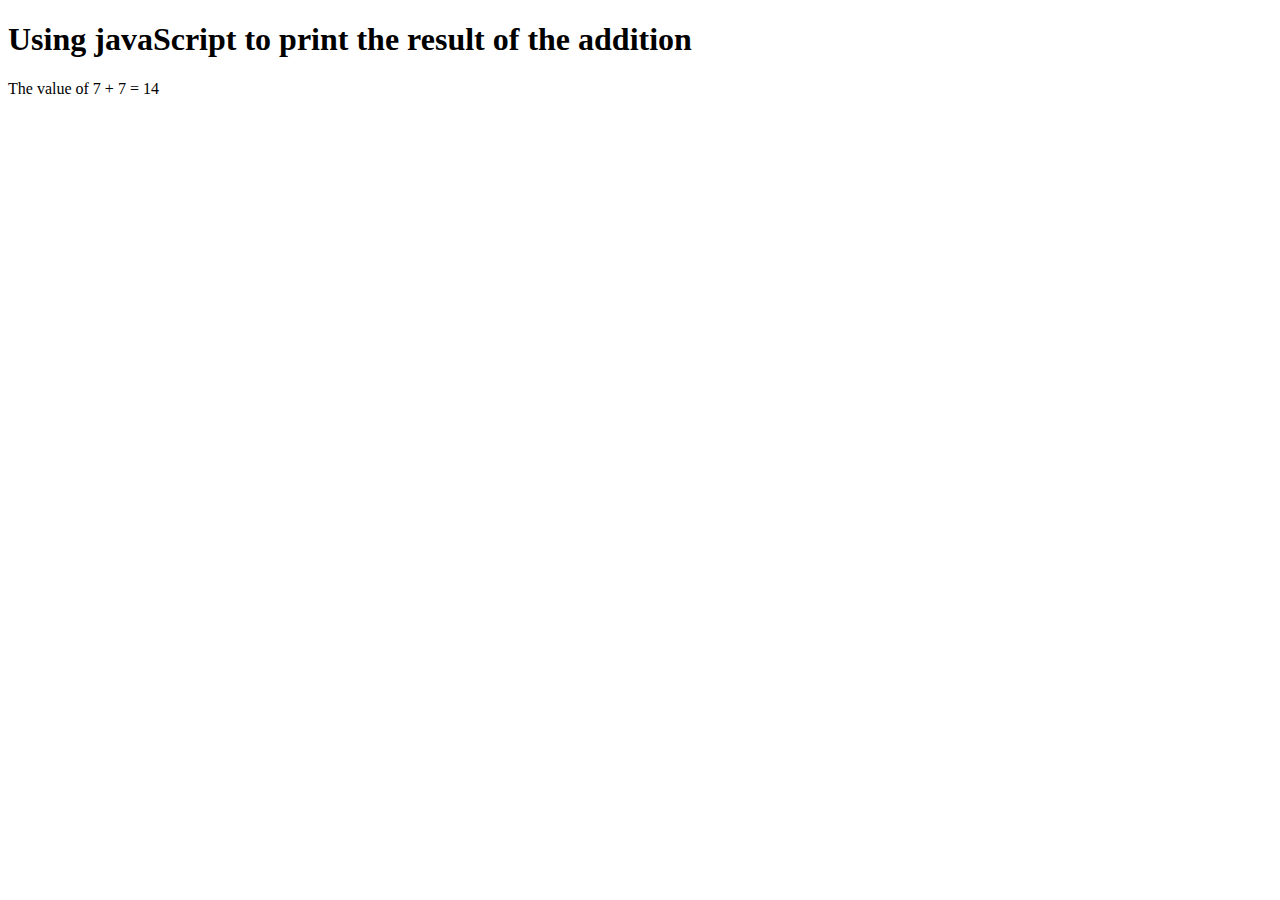
<file: addition/index.html>
<!DOCTYPE html>
<html lang="en">

<head>
    <meta charset="utf-8">

    <title> Adding</title>

</head>

<body>

    <h1> Using javaScript to print the result of the addition</h1>

    <p id="printResult"> </p>

    <script src="./app.js"></script>

</body>

</html>
</file>
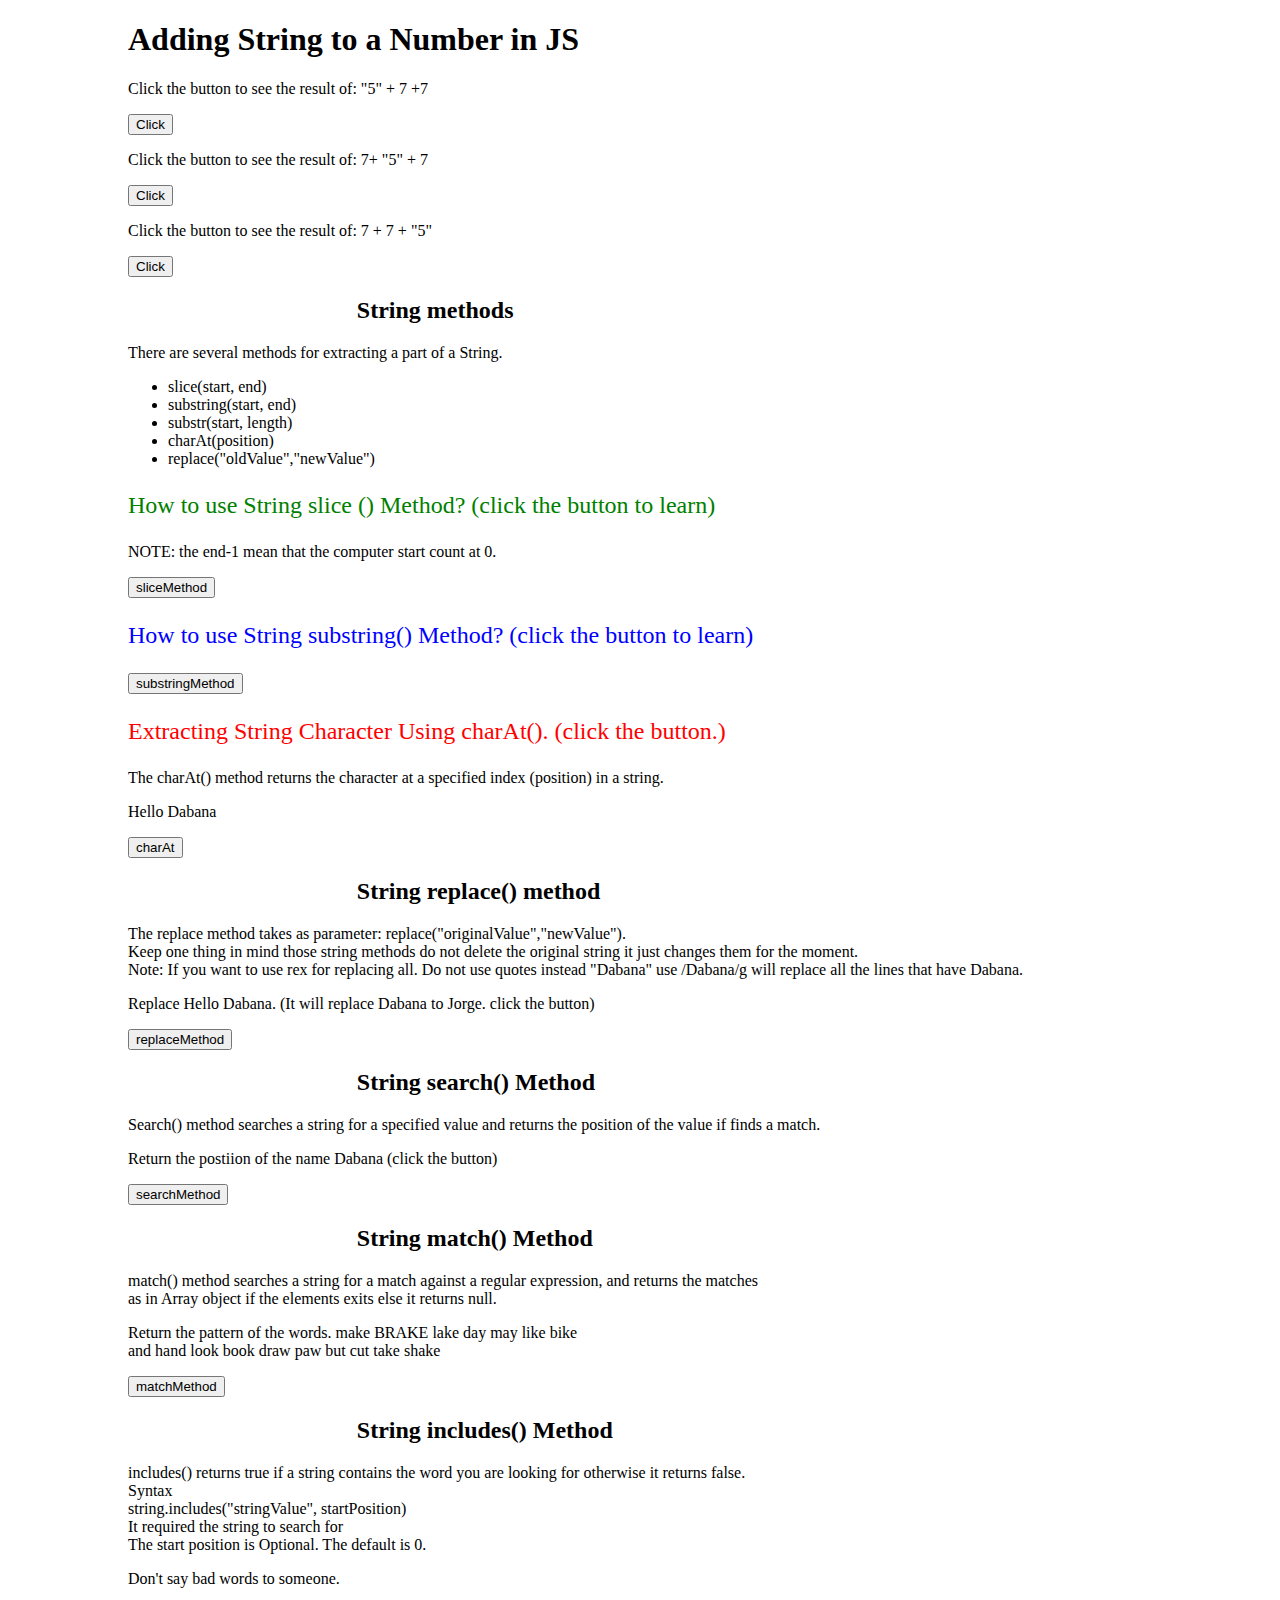
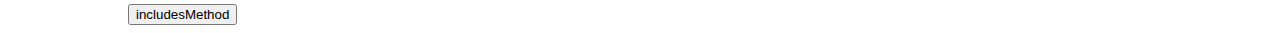
<file: AddStringToNum/index.html>
<!DOCTYPE html>
<html lang='en'>

<meta charset="utf-8">
<title> String Functions</title>

<link rel="stylesheet" href="./style.css">

<head>

</head>

<body>

    <div>
        <h1>Adding String to a Number in JS</h1>

        <section id="message1"></section>

        <p id='addition1'> Click the button to see the result of: "5" + 7 +7</p>

        <button type='button' onclick="StringAddition()">Click</button>

        <section id="message2"></section>

        <p id="addition2"> Click the button to see the result of: 7+ "5" + 7</p>


        <button type="button" onClick="StringAddition2()">Click</button>


        <section id="message3"></section>

        <p id="addition3">Click the button to see the result of: 7 + 7 + "5" </p>


        <button type='button' onclick="StringAddition3()">Click</button>
    </div>

    <div>

        <h2> String methods</h2>
        <p>There are several methods for extracting a part of a String.</p>
        <ul>
            <li>slice(start, end)</li>
            <li>substring(start, end)</li>
            <li>substr(start, length)</li>
            <li>charAt(position)</li>
            <li>replace("oldValue","newValue")</li>
        </ul>

        <p id="sliceMethod">How to use String slice () Method? (click the button to learn)</p>
        <p id="example4"></p>
        <p>NOTE: the end-1 mean that the computer start count at 0.</p>
        <button onclick="usingSliceFunction()">sliceMethod</button>

        <p id="substringMethod">How to use String substring() Method? (click the button to learn)</p>
        <p id="example5"></p>

        <button onclick="usingSubstringFunction()">substringMethod</button>

        <div>
            <p id="charAt">Extracting String Character Using charAt(). (click the button.)</p>
            <p>The charAt() method returns the character at a specified index (position) in a string.</p>

            <p id="example6">Hello Dabana</p>

            <button onclick="usingCharAt()">charAt</button>

        </div>
        <div>

            <h2> String replace() method</h2>
            <p>The replace method takes as parameter: replace("originalValue","newValue").
                <br>Keep one thing in mind those string methods do not delete the original string it just changes them
                for
                the moment.
                <br>
                Note: If you want to use rex for replacing all. Do not use quotes instead "Dabana" use /Dabana/g will
                replace all the
                lines that have Dabana.
            </p>

            <p id="example7">Replace Hello Dabana. (It will replace Dabana to Jorge. click the button)</p>

            <button onclick="replaceMeth()">replaceMethod</button>

        </div>

        <div>
            <h2> String search() Method </h2>
            <p>Search() method searches a string for a specified value and returns the position of the value if finds a
                match.</p>

            <p id='example8'>Return the postiion of the name Dabana (click the button)</p>

            <!--<p id="infor"></p>-->

            <button onclick="searchMeth()">searchMethod</button>

        </div>

        <div>
            <h2> String match() Method</h2>

            <p> match() method searches a string for a match against a regular expression, and returns the matches<br>
                as in Array object if the elements exits else it returns null.</p>

            <p id="example9">Return the pattern of the words. make BRAKE lake day may like bike<br>
                and hand look book draw paw but cut take shake</p>

            <p id="info"></p>

            <button onclick="matchMeth()">matchMethod</button>
        </div>

        <div>
            <h2>String includes() Method</h2>

            <p>includes() returns true if a string contains the word you are looking for otherwise it returns false.<br>
                Syntax<br>
                string.includes("stringValue", startPosition)<br>

                It required the string to search for<br>
                The start position is Optional. The default is 0.


            </p>

            <p id="example10">Don't say bad words to someone.</p>

            <button onclick="includesMeth()">includesMethod</button>


        </div>


    </div>


    <script src="./app.js"></script>

</body>



</html>
</file>
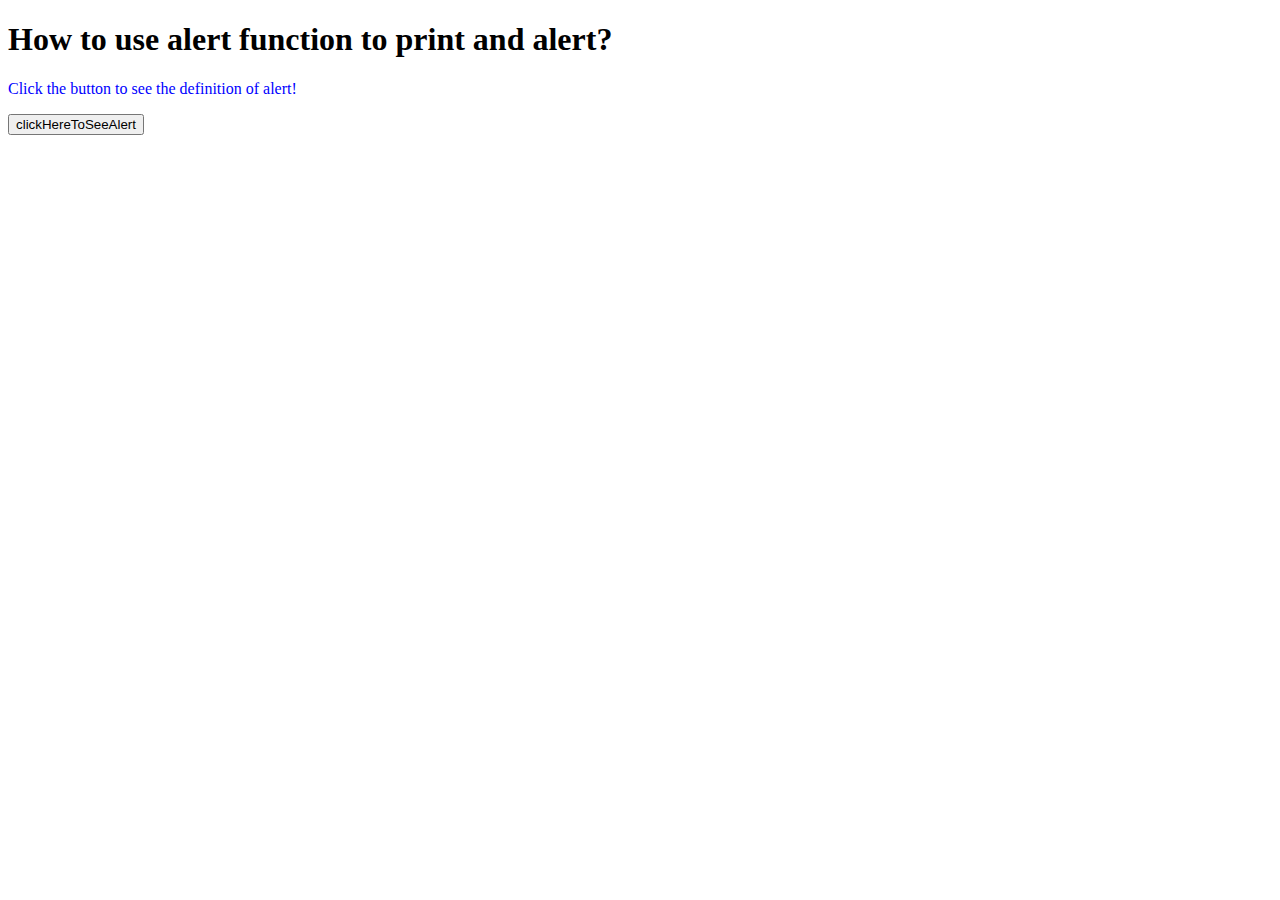
<file: AlertFunction/index.html>
<!DOCTYPE html>
<html lang='en'>

<head>
    <meta charset="utf-8">

    <title> Alert function</title>

    <link rel="stylesheet" href="./style.css">

</head>

<body>

    <h1> How to use alert function to print and alert?</h1>

    <p id="value"> Click the button to see the definition of alert!</p>

    <button type="button" onclick="showAlert()">clickHereToSeeAlert</button>
    <script src="./app.js"></script>

</body>

</html>
</file>
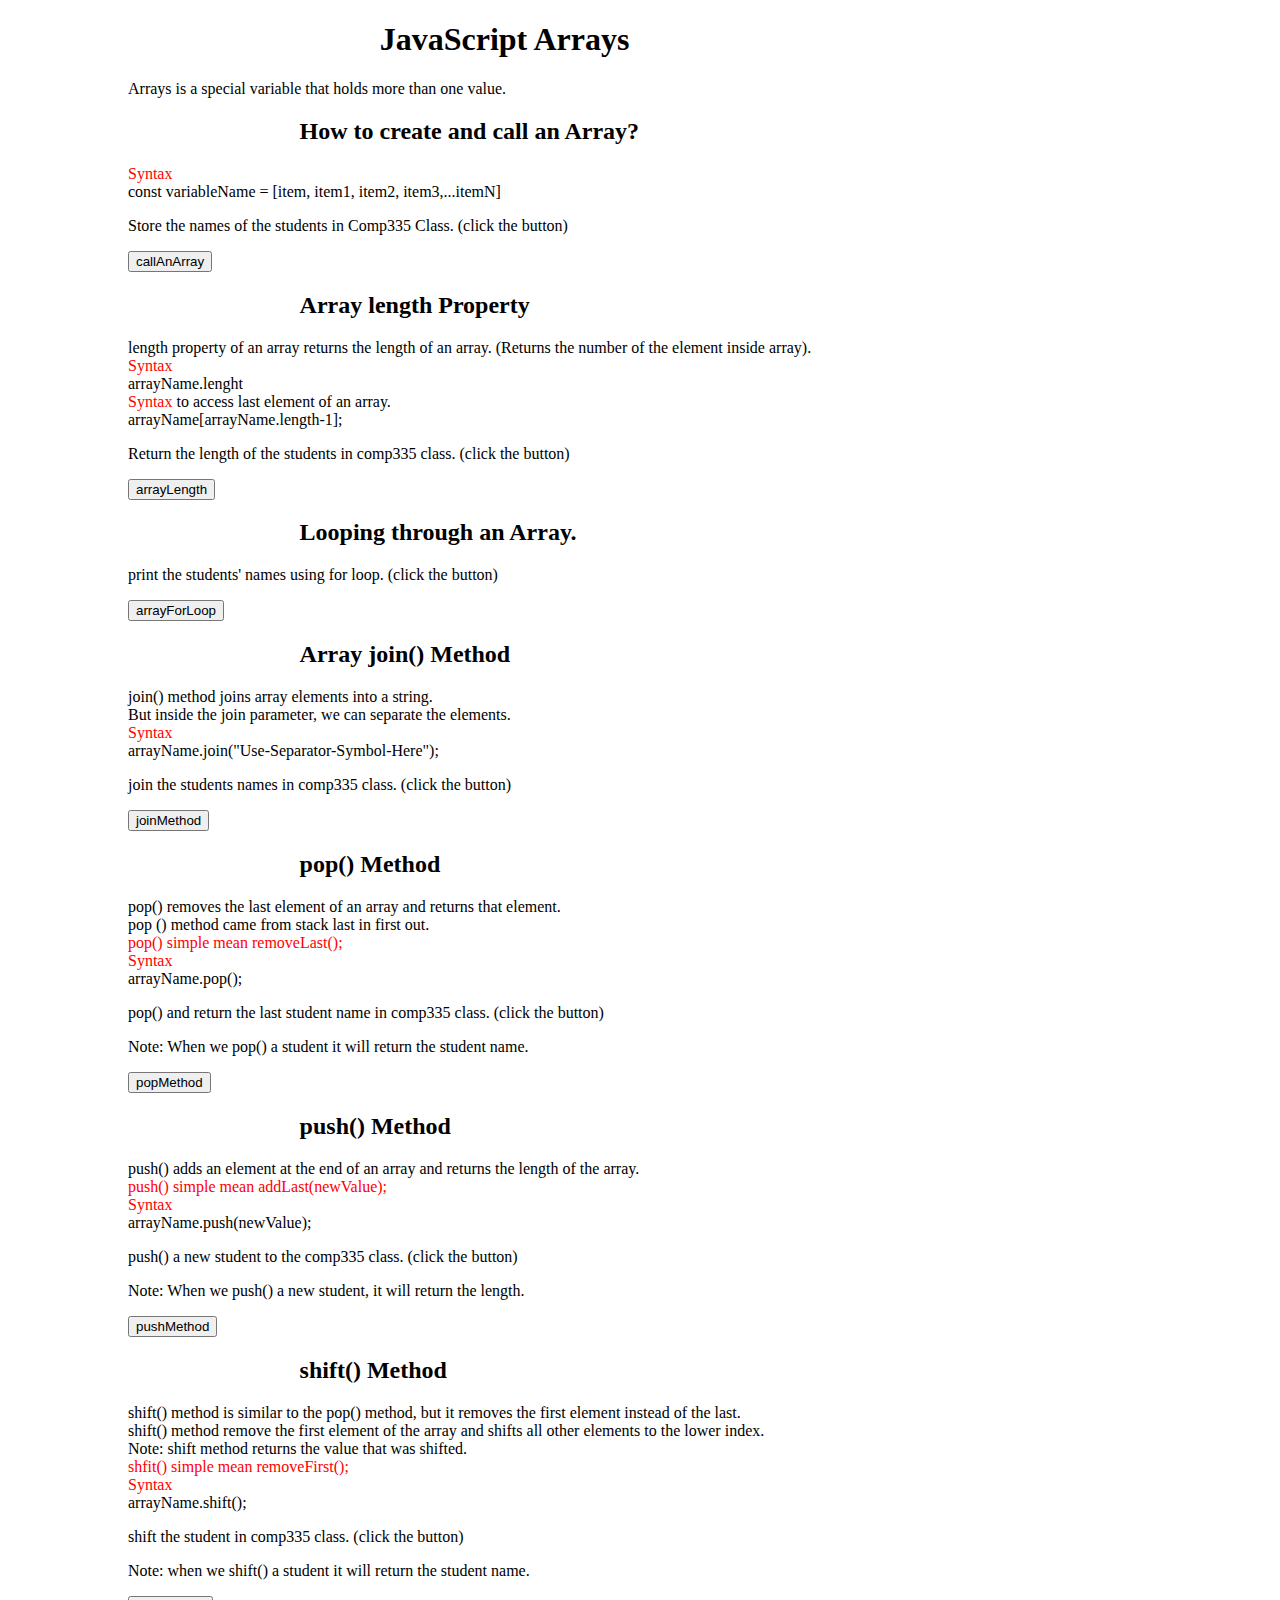
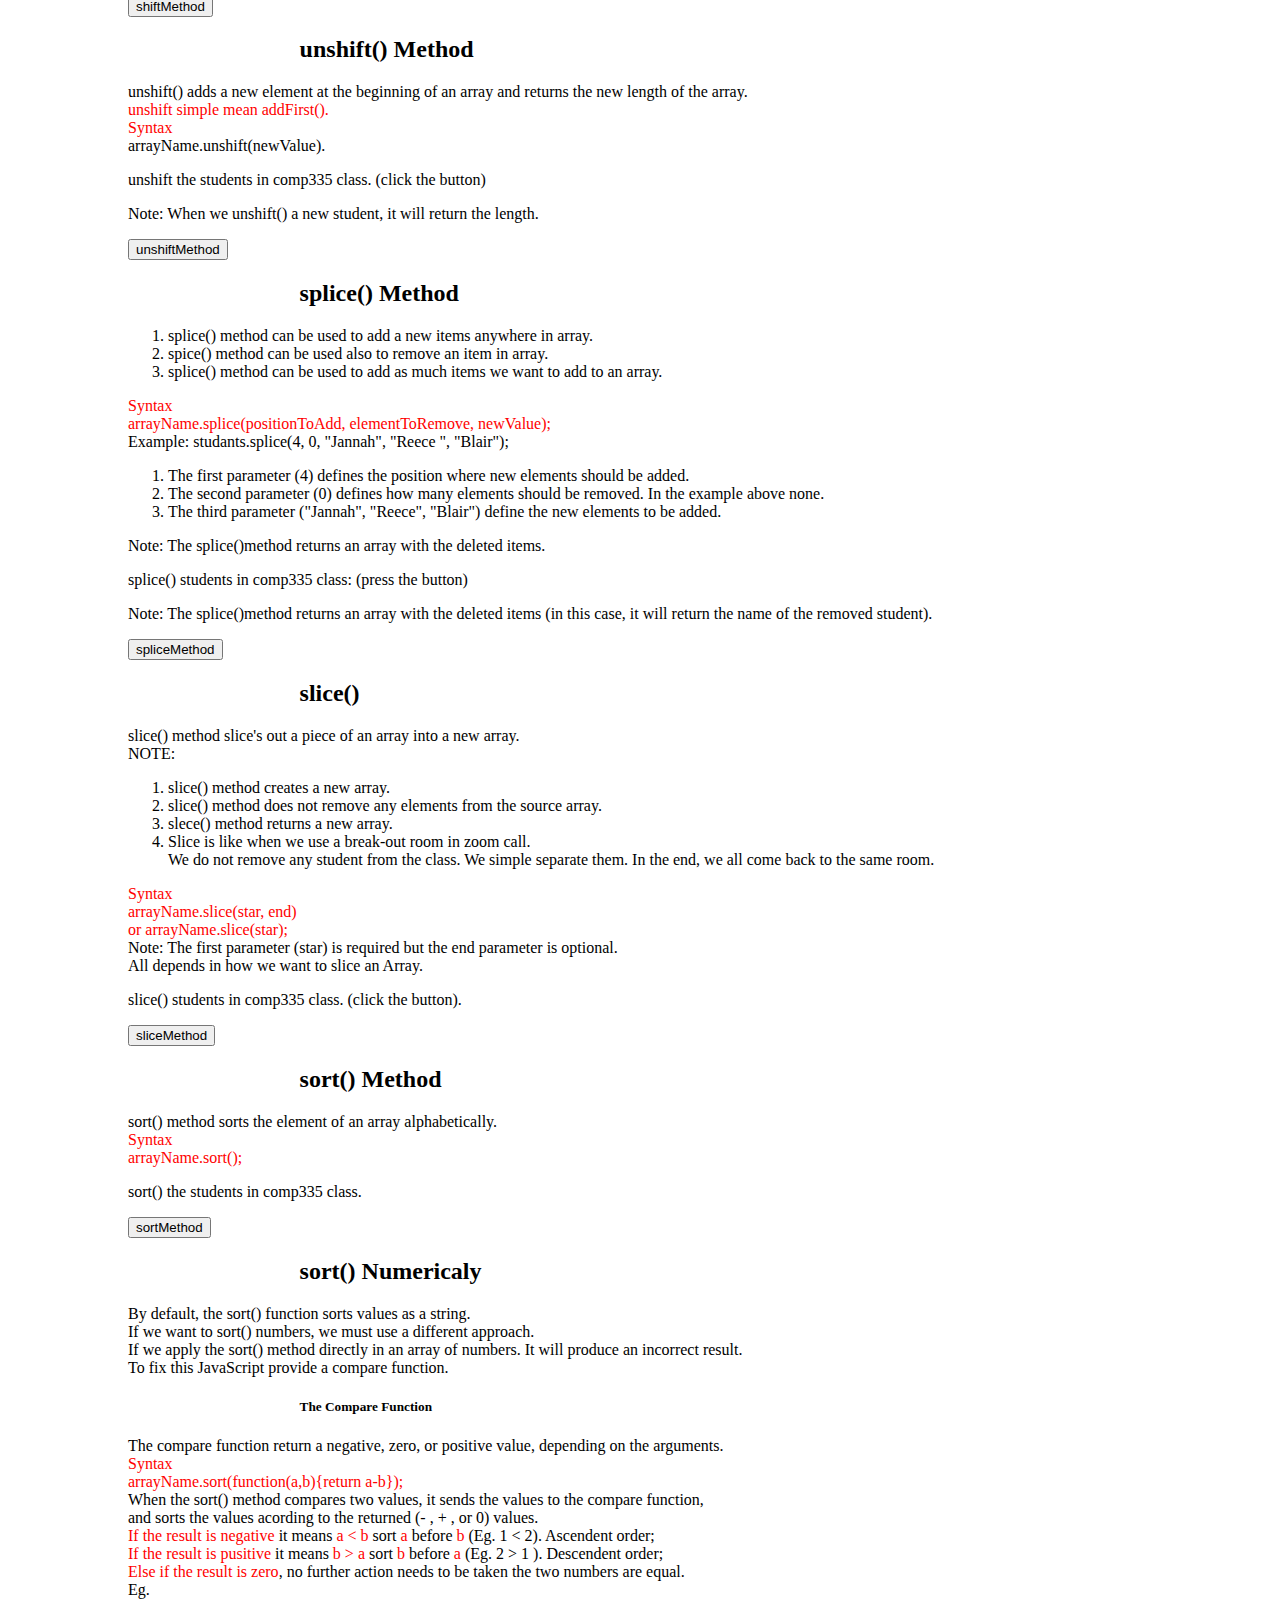
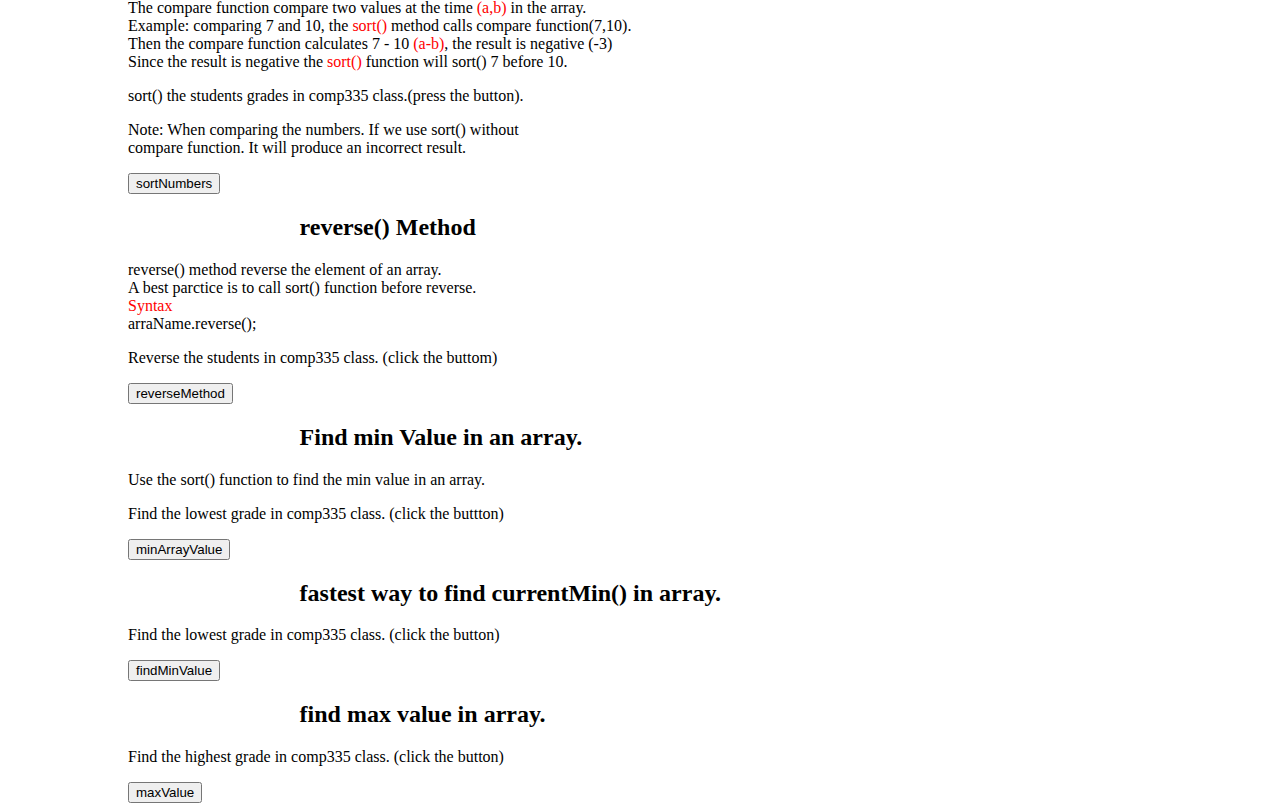
<file: Arrays/index.htm>
<!DOCTYPE html>
<html>

<head>
    <meta charset="utf-8">

    <title> JavaScript Arrays functions</title>

    <link rel="stylesheet" href="./style.css">

</head>

<body>

    <div>
        <h1> JavaScript Arrays </h1>
        <p>Arrays is a special variable that holds more than one value.</p>
    </div>

    <div>
        <h2>How to create and call an Array?</h2>

        <p>
            <d>Syntax</d><br>
            const variableName = [item, item1, item2, item3,...itemN]
            <br>
        <p id="example1">Store the names of the students in Comp335 Class. (click the button)</p>

        <button onclick="callArray()">callAnArray</button>
        </p>
    </div>
    <div>
        <h2> Array length Property</h2>
        <p> length property of an array returns the length of an array. (Returns the number of the element inside
            array).
            <br>
            <d>Syntax</d> <br>
            arrayName.lenght
            <br>
            <d>Syntax</d> to access last element of an array.<br>

            arrayName[arrayName.length-1];
        </p>


        <p id="example2">Return the length of the students in comp335 class. (click the button)</p>

        <button onclick="arrayLength()">arrayLength</button>

    </div>

    <div>
        <h2>Looping through an Array.</h2>

        <p id="example3">print the students' names using for loop. (click the button)</p>
        <button onclick="arrayLooping()">arrayForLoop</button>

    </div>

    <div>
        <h2> Array join() Method</h2>
        <p>join() method joins array elements into a string.<br> But inside the join parameter, we can separate the
            elements.

            <br>
            <d>Syntax</d><br>

            arrayName.join("Use-Separator-Symbol-Here");

        </p>


        <p id="example4">join the students names in comp335 class. (click the button)</p>

        <button onclick="joinMeth()">joinMethod</button>
    </div>

    <div>
        <h2>pop() Method</h2>
        <p>pop() removes the last element of an array and returns that element.
            <br>
            pop () method came from stack last in first out. <br>

            <d>pop() simple mean removeLast();</d><br>
            <d>Syntax</d><br>
            arrayName.pop();

        <p id="example5">pop() and return the last student name in comp335 class. (click the button)</p>
        <p id="example6">Note: When we pop() a student it will return the student name.</p>
        <p id="example7"></p>

        <button onclick="popMeth()">popMethod</button>


        </p>
    </div>

    <div>

        <h2>push() Method</h2>

        <p>push() adds an element at the end of an array and returns the length of the array. <br>

            <d>push() simple mean addLast(newValue);</d><br>
            <d>Syntax</d><br>
            arrayName.push(newValue);

        </p>

        <p id="example8">push() a new student to the comp335 class. (click the button)</p>

        <p id="example9">Note: When we push() a new student, it will return the length.</p>

        <p id="example10"></p>

        <button onclick="pushMeth()">pushMethod</button>
    </div>

    <div>
        <h2>shift() Method </h2>
        <p> shift() method is similar to the pop() method, but it removes the first element instead of the last.<br>
            shift() method remove the first element of the array and shifts all other elements to the lower index.<br>
            Note: shift method returns the value that was shifted. <br>

            <d>shfit() simple mean removeFirst();</d><br>
            <d>Syntax</d> <br>

            arrayName.shift();

        </p>

        <p id="example11"> shift the student in comp335 class. (click the button)</p>

        <p id="example12">Note: when we shift() a student it will return the student name.</p>

        <p id="example13"></p>


        <button onclick="shiftMeth()">shiftMethod</button>

    </div>

    <div>
        <h2>unshift() Method</h2>

        <p>unshift() adds a new element at the beginning of an array and returns the new length of the array.<br>
            <d>unshift simple mean addFirst().</d> <br>
            <d>Syntax</d><br>
            arrayName.unshift(newValue).
        </p>
        <p id="example14">unshift the students in comp335 class. (click the button)</p>
        <p id="example15">Note: When we unshift() a new student, it will return the length.</p>
        <p id="example16"></p>

        <button onclick="unshiftMeth()">unshiftMethod</button>


    </div>

    <div>
        <h2>splice() Method</h2>
        <p>
        <ol>
            <li>splice() method can be used to add a new items anywhere in array.</li>
            <li>spice() method can be used also to remove an item in array.</li>
            <li>splice() method can be used to add as much items we want to add to an array.</li>
        </ol>
        <d>Syntax</d><br>
        <d>arrayName.splice(positionToAdd, elementToRemove, newValue);</d><br>
        Example: studants.splice(4, 0, "Jannah", "Reece ", "Blair"); <br>

        <ol>
            <li>The first parameter (4) defines the position where new elements should be added.</li>
            <li>The second parameter (0) defines how many elements should be removed. In the example above none.</li>
            <li>The third parameter ("Jannah", "Reece", "Blair") define the new elements to be added.</li>
        </ol>
        Note: The splice()method returns an array with the deleted items.

        </p>

        <p id="example17">splice() students in comp335 class: (press the button)</p>

        <p id="example18">Note: The splice()method returns an array with the deleted items (in this case, it will return
            the name of the removed student).</p>
        <p id="example19"></p>

        <button onclick="spliceMeth()">spliceMethod</button>
    </div>

    <div>
        <h2>slice()</h2>

        <p>
            slice() method slice's out a piece of an array into a new array. <br>
            NOTE:
        <ol>
            <li>slice() method creates a new array.</li>
            <li>slice() method does not remove any elements from the source array.</li>
            <li>slece() method returns a new array.</li>
            <li>Slice is like when we use a break-out room in zoom call.<br> We do not remove any student from the
                class.
                We simple separate them. In the end, we all come back to the same room.</li>
        </ol>
        <d>Syntax<br>
            arrayName.slice(star, end)<br>
            or arrayName.slice(star);</d> <br>

        Note:
        The first parameter (star) is required but the end parameter is optional.<br>
        All depends in how we want to slice an Array.
        </p>

        <p id="example20"> slice() students in comp335 class. (click the button).</p>

        <p id="example21"></p>
        <p id="example22"></p>

        <button onclick="sliceMeth()">sliceMethod</button>
    </div>

    <div>
        <h2>sort() Method</h2>
        <p>sort() method sorts the element of an array alphabetically.<br>

            <d>Syntax<br>

                arrayName.sort();
            </d>

        </p>


        <p id="example23">sort() the students in comp335 class.</p>
        <p id="example24"></p>

        <button onclick="sortMeth()">sortMethod</button>

    </div>
    <div>
        <h2>sort() Numericaly </h2>
        <p>
            By default, the sort() function sorts values as a string.<br>
            If we want to sort() numbers, we must use a different approach.<br>
            If we apply the sort() method directly in an array of numbers. It will produce an incorrect result.<br>
            To fix this JavaScript provide a compare function.
        </p>
        <div>
            <h5> The Compare Function</h5>
            <p>The compare function return a negative, zero, or positive value, depending on the arguments.<br>
                <d>Syntax<br>
                    arrayName.sort(function(a,b){return a-b});
                </d> <br>
                When the sort() method compares two values, it sends the values to the compare function,<br>
                and sorts the values acording to the returned (- , + , or 0) values.<br>

                <d>
                    If the result is negative</d> it means <d>a < b</d> sort <d>a</d> before <d>b</d> (Eg. 1 < 2).
                            Ascendent order;<br>

                            <d>If the result is pusitive</d> it means <d>b > a</d> sort <d>b</d> before <d>a</d>
                            (Eg. 2 > 1 ).
                            Descendent
                            order;<br>

                            <d>Else if the result is zero</d>, no further action needs to be taken the two numbers are
                            equal.<br>
                            Eg.<br>

                            The compare function compare two values at the time <d>(a,b)</d> in the array.<br>

                            Example: comparing 7 and 10, the <d>sort()</d> method calls compare function(7,10).<br>

                            Then the compare function calculates 7 - 10 <d>(a-b)</d>, the result is negative (-3)<br>

                            Since the result is negative the <d>sort()</d> function will sort() 7 before 10.
            </p>

            <p id="example25">sort() the students grades in comp335 class.(press the button).</p>

            <p id="example26">Note: When comparing the numbers. If we use sort() without <br> compare function. It will
                produce an incorrect result.</p>
            <p id="example27"></p>

            <button onclick="sortNumbers()">sortNumbers</button>

        </div>
    </div>

    <div>
        <h2>reverse() Method</h2>
        <p> reverse() method reverse the element of an array. <br>

            A best parctice is to call sort() function before reverse. <br>

            <d>Syntax</d><br>
            arraName.reverse();
        </p>

        <p id="example28">Reverse the students in comp335 class. (click the buttom)</p>

        <p id="example29"></p>

        <p id="example30"></p>

        <button onclick="reverseMeth()">reverseMethod</button>

    </div>

    <div>
        <h2> Find min Value in an array.</h2>
        <p> Use the sort() function to find the min value in an array.</p>

        <p id="example31">Find the lowest grade in comp335 class. (click the buttton)</p>

        <p id="example32"></p>

        <button onclick="findMinValue()">minArrayValue</button>

    </div>
    <div>
        <h2> fastest way to find currentMin() in array.</h2>

        <p id="example33">Find the lowest grade in comp335 class. (click the button)</p>

        <button onclick="arrayMinValue()">findMinValue</button>
    </div>

    <div>
        <h2>find max value in array.</h2>

        <p id="example34"> Find the highest grade in comp335 class. (click the button)</p>

        <button onclick="arrayMaxValue()">maxValue</button>
    </div>

    <script src="./app.js"></script>
</body>

</html>
</file>
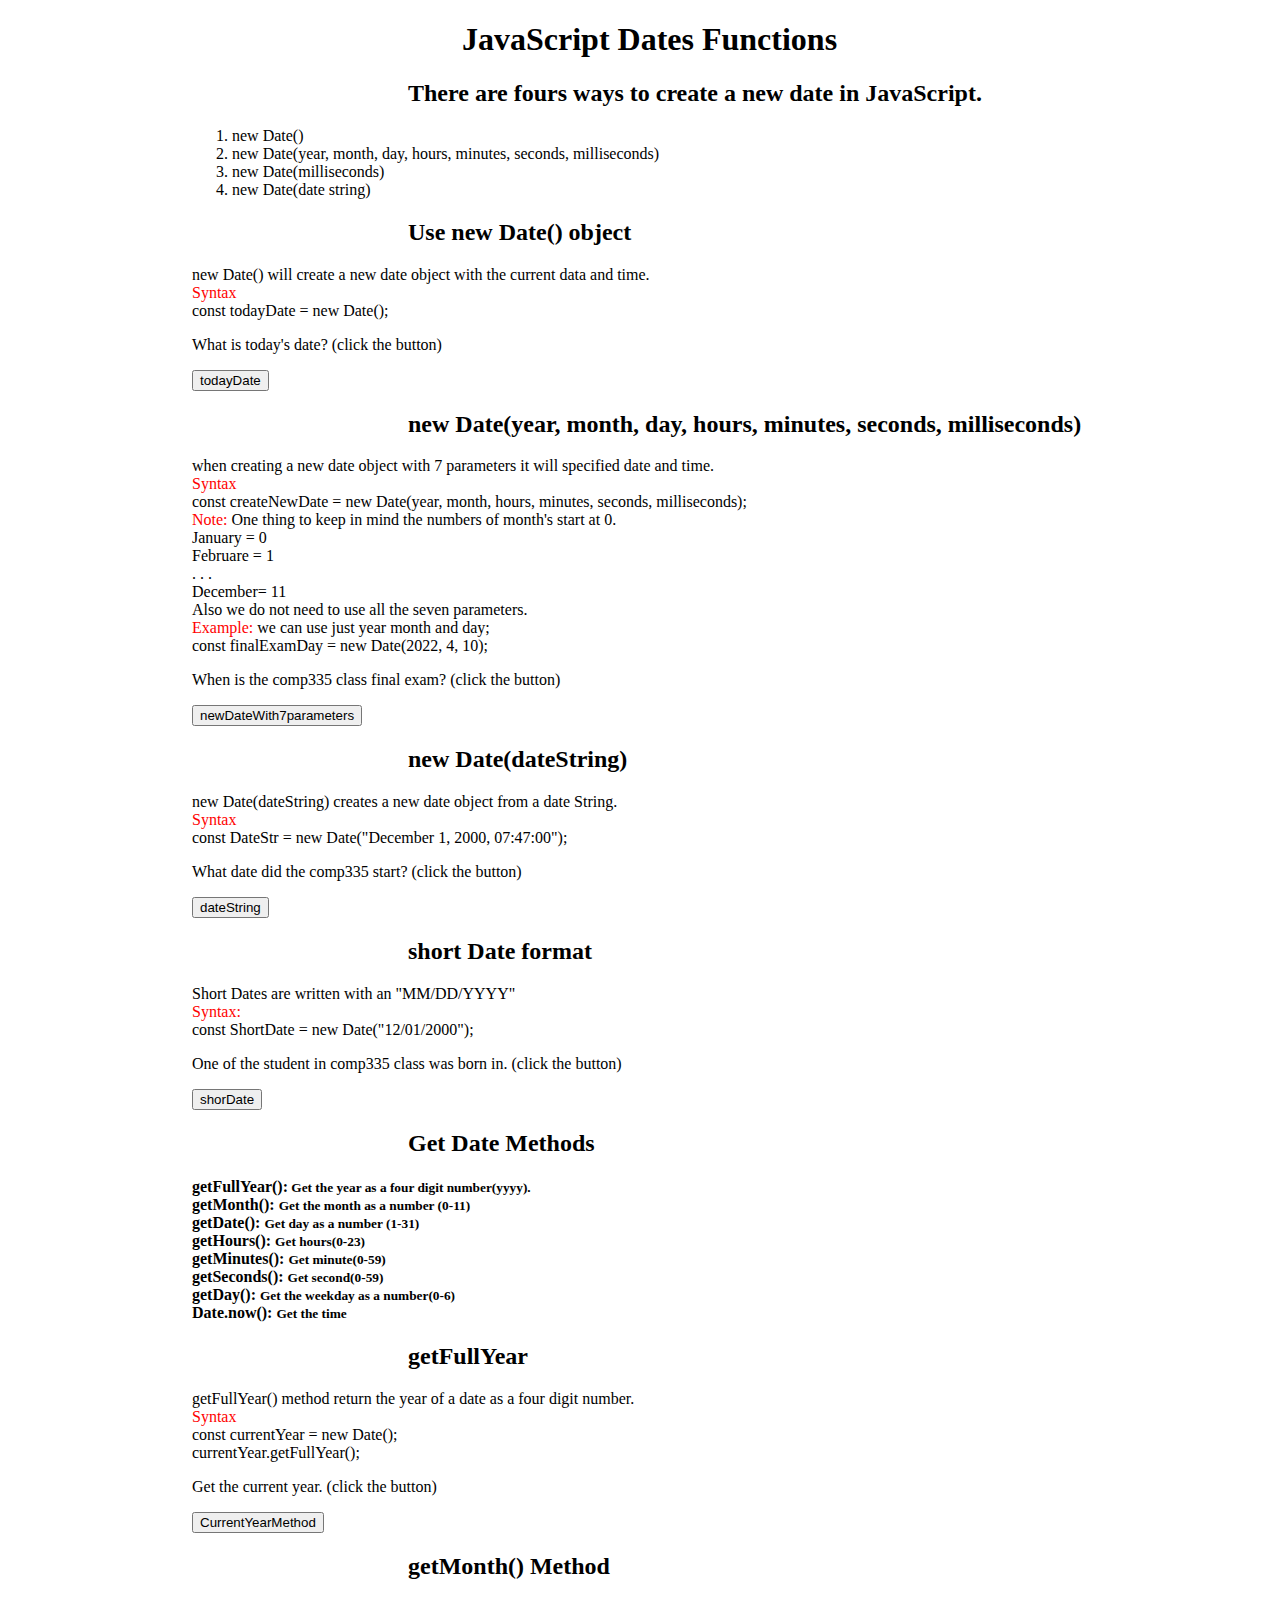
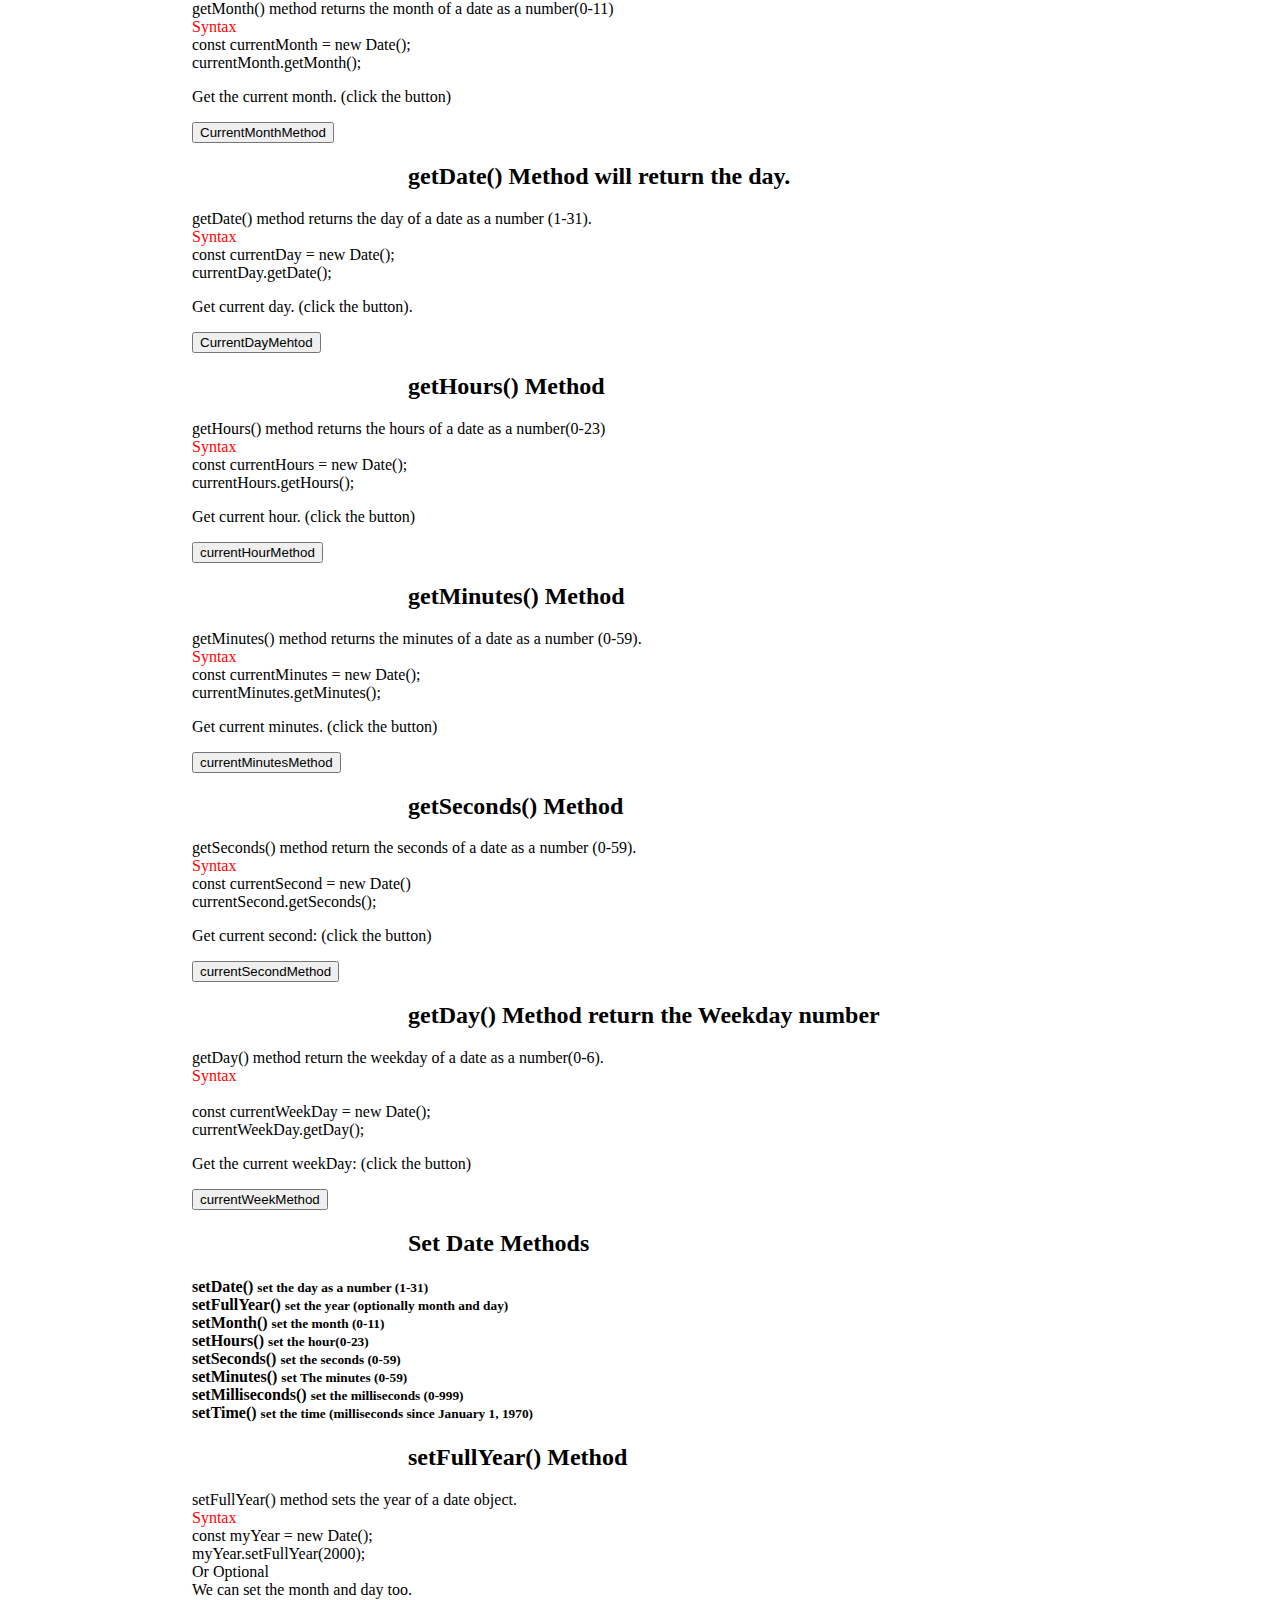
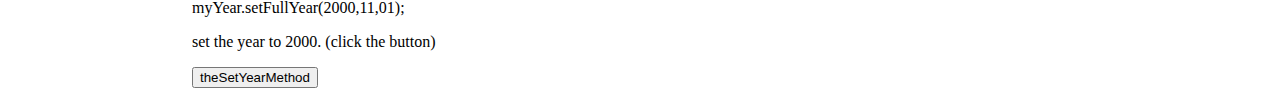
<file: Dates/index.html>
<!DOCTYPE html>
<html lang="en">

<html>

<head>
    <meta charset="utf-8">

    <title> JavaScript Dates</title>

    <link rel="stylesheet" href="./style.css">

</head>

<body>
    <h1> JavaScript Dates Functions</h1>

    <div>
        <h2> There are fours ways to create a new date in JavaScript.</h2>

        <ol>
            <li>new Date()</li>
            <li>new Date(year, month, day, hours, minutes, seconds, milliseconds)</li>
            <li>new Date(milliseconds)</li>
            <li>new Date(date string)</li>
        </ol>
    </div>

    <div>
        <h2> Use new Date() object</h2>
        <p>new Date() will create a new date object with the current data and time. <br>
            <d>Syntax</d><br>
            const todayDate = new Date();
        </p>

        <p id="example1">What is today's date? (click the button)</p>

        <button onclick="newDateObject()">todayDate</button>
    </div>

    <div>
        <h2> new Date(year, month, day, hours, minutes, seconds, milliseconds)</h2>
        <p>
            when creating a new date object with 7 parameters it will specified date and time.<br>

            <d>Syntax</d><br>

            const createNewDate = new Date(year, month, hours, minutes, seconds, milliseconds); <br>

            <d>Note:</d> One thing to keep in mind the numbers of month's start at 0.<br>
            January = 0<br>
            Februare = 1<br>
            .
            .
            .
            <br>
            December= 11 <br>

            Also we do not need to use all the seven parameters.<br>

            <d>Example:</d> we can use just year month and day;<br>

            const finalExamDay = new Date(2022, 4, 10);

        </p>

        <p id="example2">When is the comp335 class final exam? (click the button)</p>

        <button onclick="newDateWithSevenP()">newDateWith7parameters</button>
    </div>
    <div>
        <h2> new Date(dateString)</h2>
        <p>
            new Date(dateString) creates a new date object from a date String. <br>

            <d>Syntax</d><br>
            const DateStr = new Date("December 1, 2000, 07:47:00");
        </p>

        <p id="example3">What date did the comp335 start? (click the button) </p>

        <button onclick="newDateString()">dateString</button>
    </div>

    <div>
        <h2> short Date format </h2>
        <p> Short Dates are written with an "MM/DD/YYYY"<br>

            <d>Syntax:</d><br>

            const ShortDate = new Date("12/01/2000");
        </p>

        <p id="example4"> One of the student in comp335 class was born in. (click the button)</p>

        <button onclick="shortDateFormat()">shorDate</button>


    </div>

    <div>
        <h2> Get Date Methods</h2>

        <h4> getFullYear():<small> Get the year as a four digit number(yyyy).</small><br>
            getMonth(): <small>Get the month as a number (0-11)</small><br>
            getDate(): <small>Get day as a number (1-31)</small><br>
            getHours(): <small>Get hours(0-23)</small><br>
            getMinutes(): <small>Get minute(0-59)</small><br>
            getSeconds(): <small>Get second(0-59)</small><br>
            getDay(): <small>Get the weekday as a number(0-6)</small><br>
            Date.now(): <small>Get the time</small>

        </h4>
    </div>

    <div>
        <h2> getFullYear</h2>
        <p> getFullYear() method return the year of a date as a four digit number.<br>

            <d>Syntax</d><br>

            const currentYear = new Date();<br>
            currentYear.getFullYear();

        </p>


        <p id="example5">Get the current year. (click the button)</p>

        <button onclick="getCurrentYearMeth()">CurrentYearMethod</button>
    </div>

    <div>
        <h2> getMonth() Method</h2>

        <p> getMonth() method returns the month of a date as a number(0-11)<br>

            <d>Syntax</d><br>

            const currentMonth = new Date();<br>
            currentMonth.getMonth();

        </p>

        <p id="example6"> Get the current month. (click the button) </p>

        <button onclick="getCurrentMonthMeth()">CurrentMonthMethod</button>
    </div>

    <div>
        <h2> getDate() Method will return the day.</h2>

        <p> getDate() method returns the day of a date as a number (1-31).<br>

            <d>Syntax</d><br>

            const currentDay = new Date(); <br>

            currentDay.getDate();

        </p>
        <p id="example7"> Get current day. (click the button).</p>

        <button onclick="getCurrentDayMeth()">CurrentDayMehtod</button>
    </div>

    <div>
        <h2> getHours() Method</h2>

        <p> getHours() method returns the hours of a date as a number(0-23)<br>
            <d>Syntax</d><br>

            const currentHours = new Date();<br>

            currentHours.getHours();

        </p>

        <p id="example8"> Get current hour. (click the button)</p>

        <button onclick="getCurrentHoursMeth()">currentHourMethod</button>


    </div>

    <div>
        <h2> getMinutes() Method</h2>

        <p>
            getMinutes() method returns the minutes of a date as a number (0-59). <br>

            <d>Syntax</d><br>
            const currentMinutes = new Date(); <br>

            currentMinutes.getMinutes();

        </p>
        <p id="example9"> Get current minutes. (click the button)</p>

        <button onclick="getCurrentMinutesMeth()">currentMinutesMethod</button>
    </div>

    <div>
        <h2> getSeconds() Method</h2>
        <p>
            getSeconds() method return the seconds of a date as a number (0-59).<br>
            <d>Syntax</d><br>
            const currentSecond = new Date()<br>
            currentSecond.getSeconds();
        </p>
        <p id="example10"> Get current second: (click the button)</p>

        <button onclick="getCurrentSecondsMeth()">currentSecondMethod</button>
    </div>

    <div>
        <h2> getDay() Method return the Weekday number</h2>

        <p>
            getDay() method return the weekday of a date as a number(0-6).<br>

            <d>Syntax</d><br><br>
            const currentWeekDay = new Date();<br>

            currentWeekDay.getDay();
        </p>
        <p id="example11">Get the current weekDay: (click the button)</p>

        <button onclick="getCurrentWeekMeth()">currentWeekMethod</button>
    </div>

    <div>
        <h2> Set Date Methods</h2>
        <h4>setDate() <small>set the day as a number (1-31)</small><br>
            setFullYear() <small>set the year (optionally month and day)</small><br>
            setMonth() <small> set the month (0-11)</small><br>
            setHours() <small> set the hour(0-23)</small><br>
            setSeconds() <small>set the seconds (0-59)</small><br>
            setMinutes() <small> set The minutes (0-59)</small><br>
            setMilliseconds() <small> set the milliseconds (0-999)</small><br>
            setTime() <small> set the time (milliseconds since January 1, 1970)</small>


        </h4>

    </div>
    <div>

        <h2>setFullYear() Method</h2>
        <p> setFullYear() method sets the year of a date object. <br>
            <d>Syntax</d><br>
            const myYear = new Date();<br>
            myYear.setFullYear(2000); <br>
            Or Optional <br>
            We can set the month and day too.<br>
            myYear.setFullYear(2000,11,01);

        </p>

        <p id="example12">set the year to 2000. (click the button)</p>

        <button onclick="setYearMeth()">theSetYearMethod</button>


    </div>

    <script src="./app.js"></script>
</body>

</html>

</html>
</file>
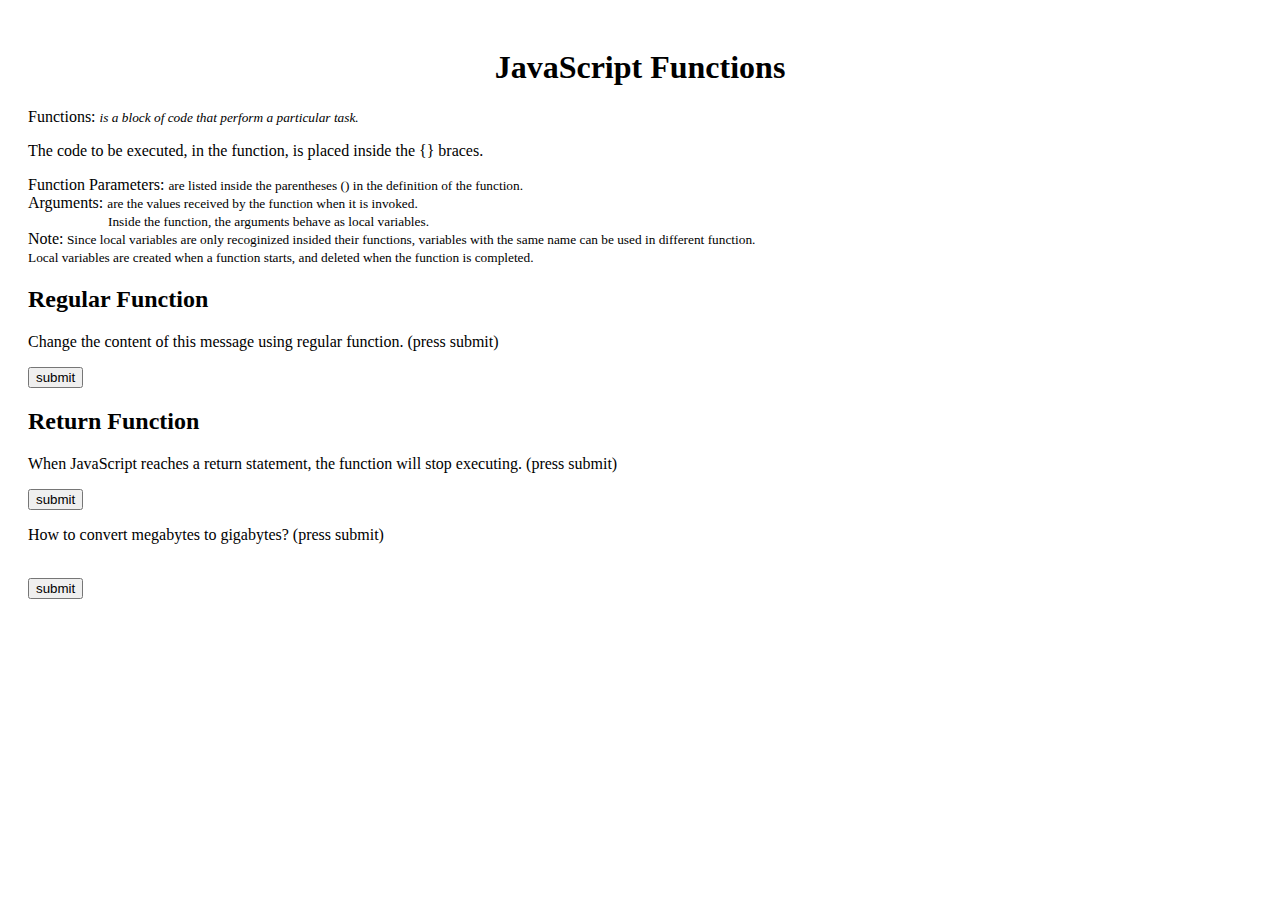
<file: Functions/index.html>
<!DOCTYPE html>
<html lang="e">

<head>
    <meta charset="utf-8">

    <title> JavaScript Functions </title>

    <link rel="stylesheet" href="./style.css">

</head>


<body>

    <h1> JavaScript Functions</h1>

    <div>
        <section> Functions: <small style="font-style: italic">is a block of code that perform a particular
                task.</small>
        </section>
        <p> The code to be executed, in the function, is placed inside the {} braces.</p>

        <section>Function Parameters: <small> are listed inside the parentheses () in the definition of the
                function.</small>
        </section>

        <section>Arguments: <small>are the values received by the function when it is invoked.
            </small> <br>
            <small id="a">Inside the function, the arguments behave as local variables.<br>
            </small>
            <note> Note:<small> Since local variables are only recoginized insided their functions, variables with the
                    same name can be used in different function. <br>
                    Local variables are created when a function starts, and deleted when the function is completed.
                </small>
            </note>
        </section>

    </div>

    <div>
        <h2>Regular Function</h2>
        <p id="example1">Change the content of this message using regular function. (press submit)</p>
        <button type="button" onclick="regularFunction()">submit</button>
    </div>

    <div>
        <h2>Return Function</h2>
        <p id="example2">When JavaScript reaches a return statement, the function will stop executing. (press submit)
        </p>
        <button type="button" onclick="returnFunction('Dabana', 'Intenque')">submit</button>

        <p id="example3"> How to convert megabytes to gigabytes? (press submit) </p>

        <message id="answer"></message> <br>

        <button type='button' onclick="convertToGigabytes(1e6)">submit</button>
    </div>


    <script src="./app.js"></script>
</body>

</html>
</file>
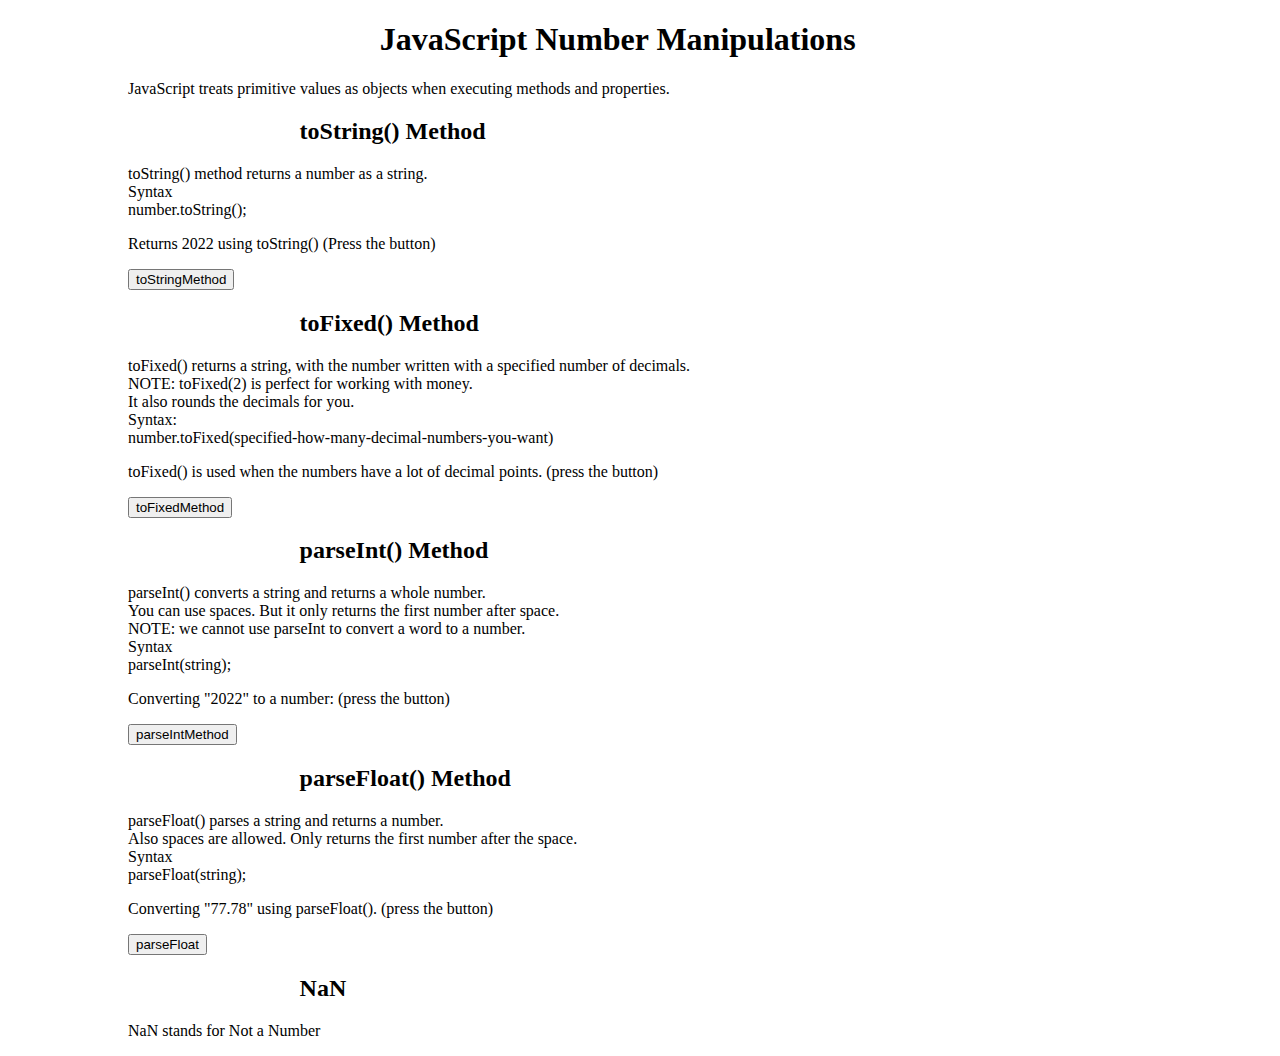
<file: NumberMethods/index.html>
<!DOCTYPE html>
<html lang='en'>

<head>
    <meta charset=" utf-8">
    <title> JavaScript Numbers Functions</title>
</head>

<link rel="stylesheet" href="./style.css">

<body>
    <div>

        <h1>JavaScript Number Manipulations</h1>
        <p>JavaScript treats primitive values as objects when executing methods and properties.</p>
    </div>

    <div>
        <h2>toString() Method</h2>
        <p> toString() method returns a number as a string.
            <br>
            Syntax<br>
            number.toString();
        </p>
        <p id="example1"> Returns 2022 using toString() (Press the button)</p>

        <button onclick="toStringMeth()">toStringMethod</button>
    </div>

    <div>
        <h2>toFixed() Method</h2>
        <p> toFixed() returns a string, with the number written with a specified number of decimals.
            <br> NOTE: toFixed(2) is perfect for working with money. <br>It also rounds the decimals for you.
            <br>
            Syntax: <br>
            number.toFixed(specified-how-many-decimal-numbers-you-want)
        </p>

        <p id="example2">toFixed() is used when the numbers have a lot of decimal points. (press the button)</p>

        <button onclick="toFixedMeth()">toFixedMethod</button>

    </div>

    <div>
        <h2>parseInt() Method</h2>
        <p>parseInt() converts a string and returns a whole number.
            <br> You can use spaces. But it only returns the first number after space. <br>

            NOTE: we cannot use parseInt to convert a word to a number.

            <br>
            Syntax<br>
            parseInt(string);
        </p>

        <p id="example3">Converting "2022" to a number: (press the button)</p>

        <button onclick="parseIntMeth()">parseIntMethod</button>

    </div>

    <div>
        <h2>parseFloat() Method</h2>
        <p> parseFloat() parses a string and returns a number.<br> Also spaces are allowed. Only returns the
            first number after the space.<br>
            Syntax<br>
            parseFloat(string);
        </p>

        <p id="example4">Converting "77.78" using parseFloat(). (press the button)</p>

        <button onclick="parseFloatMeth()">parseFloat</button>

    </div>

    <div>
        <h2> NaN</h2>
        <p> NaN stands for Not a Number</p>
    </div>

    <script src="./app.js"></script>
</body>

</html>
</file>
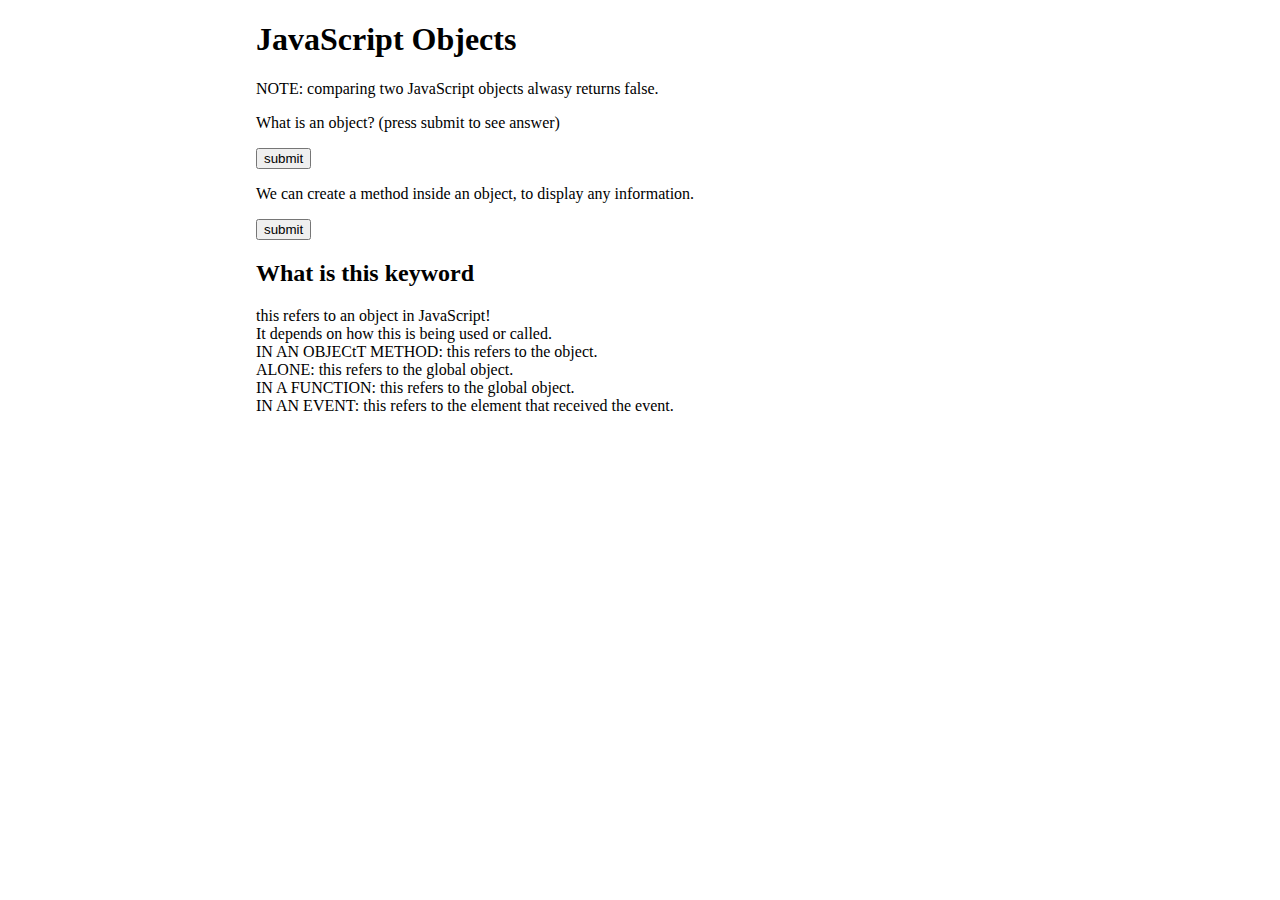
<file: Objects/index.html>
<!DOCTYPE html>
<html lang="en">

<head>

    <meta charset='utf-8'>
    <title> Js Objects</title>

    <link rel="stylesheet" href="./style.css">

</head>

<body>
    <h1> JavaScript Objects</h1>

    <p>NOTE: comparing two JavaScript objects alwasy returns false.</p>

    <div>
        <p id="example1">What is an object? (press submit to see answer)</p>

        <button onclick="answer()">submit</button>
    </div>

    <div>
        <p> We can create a method inside an object, to display any information.</p>

        <p id="example2"></p>

        <button onclick="getInfo()">submit</button>
    </div>

    <div>
        <h2> What is this keyword</h2>
        <section> this refers to an object in JavaScript!</section>
        <section>It depends on how this is being used or called.</section>
        <section>IN AN OBJECtT METHOD: this refers to the object. </section>
        <section>ALONE: this refers to the global object.</section>
        <section>IN A FUNCTION: this refers to the global object.</section>
        <section>IN AN EVENT: this refers to the element that received the event.</section>
    </div>

    <script src="./app.js"></script>
</body>

</html>
</file>
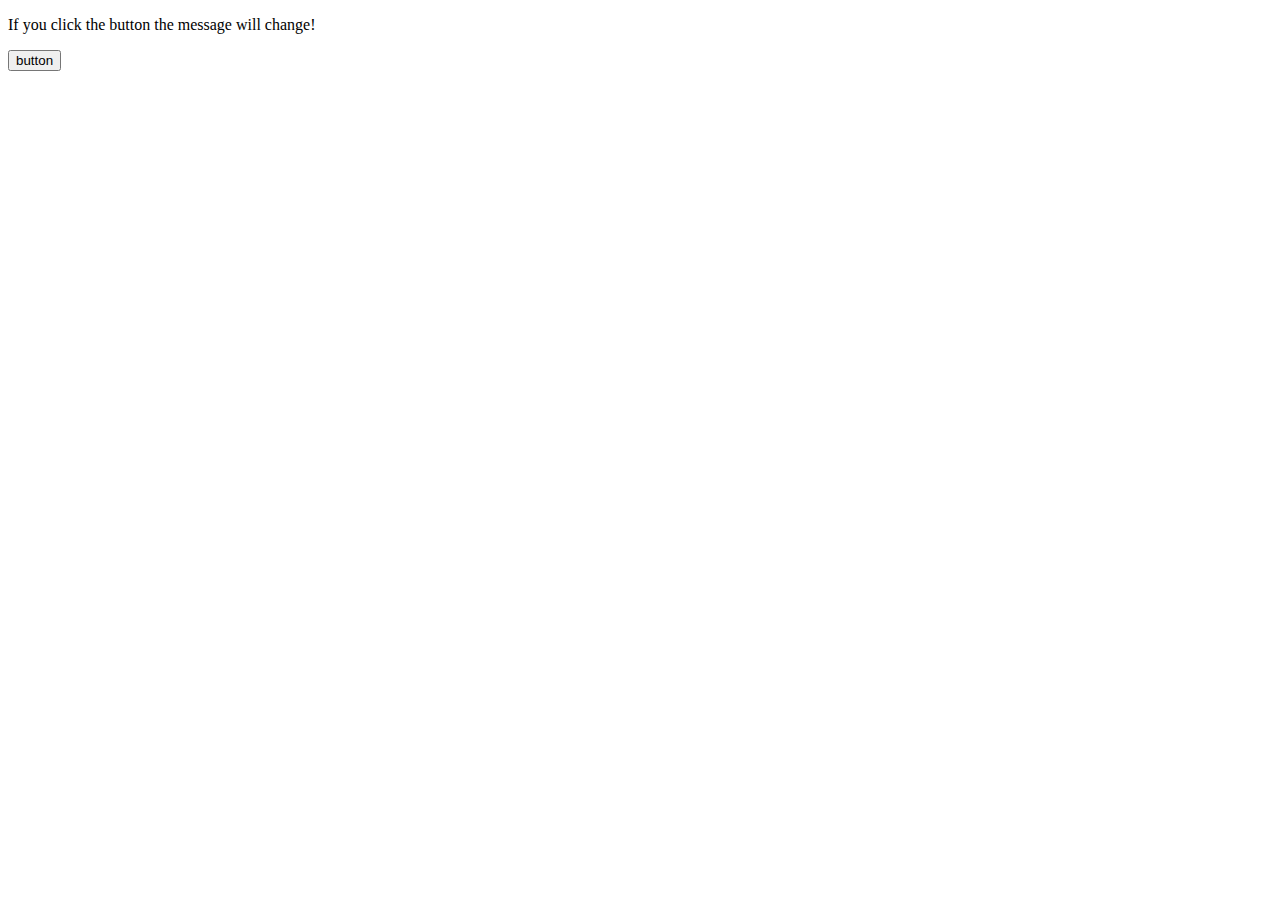
<file: on_click/UseON_click/index.html>
<!DOCTYPE html>
<html lang='en'>

<head>
    <meta charset='utf-8'>
    <title> OnClick Demo</title>

</head>

<p id="toPrint">If you click the button the message will change!</p>

<button type='button' onclick='NewMessage()'>button</button>

<body>


</body>

<script>
    function NewMessage() {

        document.getElementById('toPrint').innerHTML = "Thanks for try it! Good Job."
    }
</script>

</html>
</file>
<file: AddStringToNum/style.css>
body{

    margin-left: 10%;
}
section{

    color: green;
}

h2{

    margin-left: 20%;
}

#sliceMethod{

    color: green;

    font-size: 150%;
}
#substringMethod{

    color:blue;

    font-size:150%;
}

#charAt{

    color: red;

    font-size: 150%;
}
</file>
<file: AlertFunction/style.css>
#value{

    color: blue;
}
</file>
<file: Arrays/style.css>
body{

    margin-left: 10%;
}

h1{

    margin-left: 22%;
}

h2{

    margin-left: 15%;
}

h5{

    margin-left: 15%;
}

d{

    color: red;
}
</file>
<file: Dates/style.css>
body{

    margin-left: 15%;
}

h1{

    margin-left: 25%;
}

h2{

    margin-left: 20%;
}

d{

  color: red;  
}
</file>
<file: Functions/style.css>
body{

    padding: 20px;

}

h1{
    text-align: center;
}

#a{
    padding-left: 80px;
}

h2{

text-align: 80px;
}
</file>
<file: NumberMethods/style.css>
body{

margin-left: 10%;
}

h1{

 margin-left:22%

}

h2{

   margin-left: 15%;
}
</file>
<file: Objects/style.css>
body{

   
     margin-left: 20%;
}
</file>
